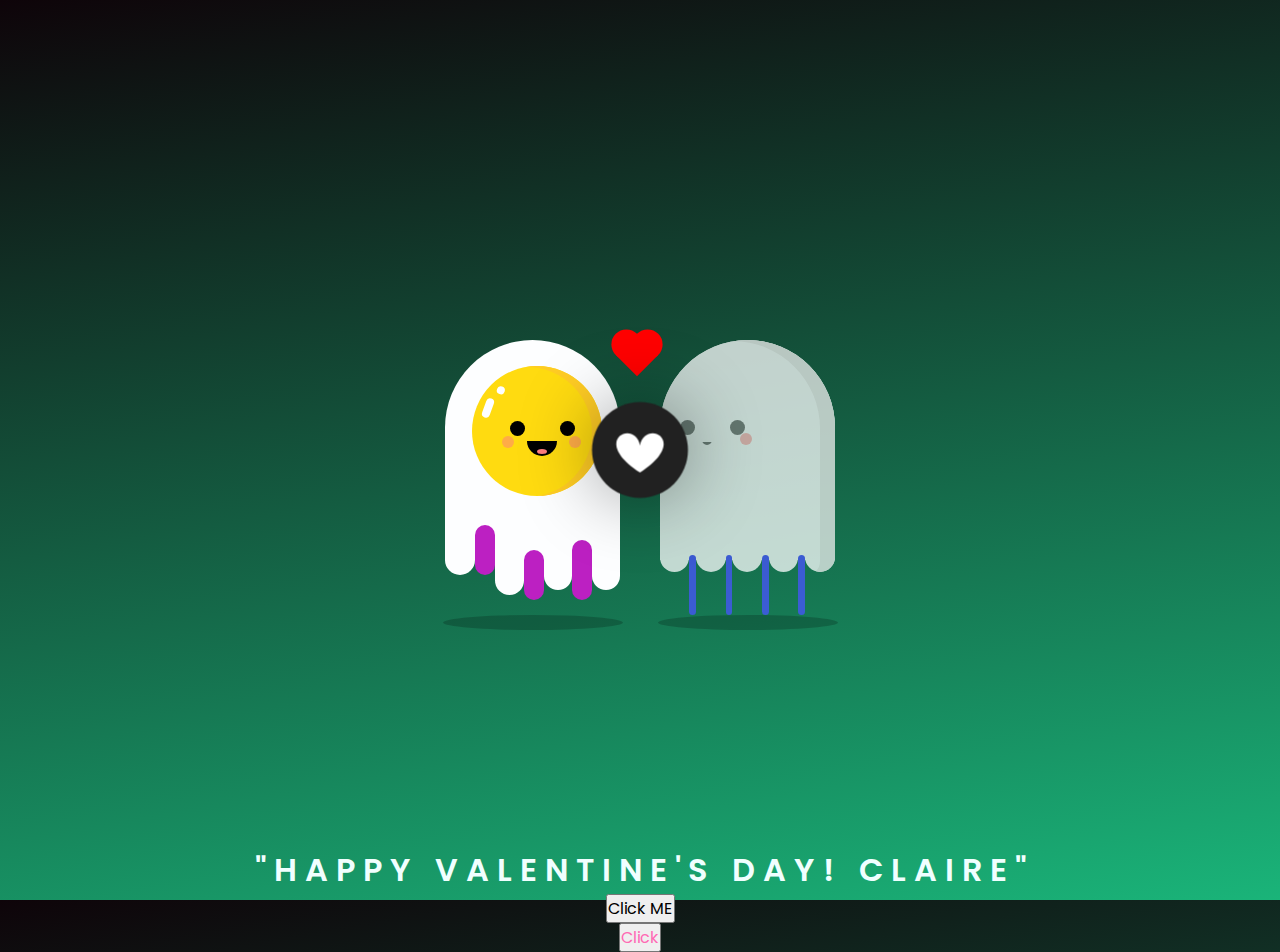
<file: index.html>
<!DOCTYPE html>
<html lang="en">
<head>
    <meta charset="UTF-8">
    <title>Combined Code</title>
    <link rel="stylesheet" href="./ghost.css">
    <link rel="stylesheet" href="./main.css">
     <link rel="stylesheet" href="./heart.css">
    <link rel="icon" href="img/flowers.png" type="image/x-icon">
</head>
<body>
    <h1 style="text-align: center;">Te amo, bata :)</h1>
    <div class="container">
        <div class="egg">
            <ul>
                <li></li>
                <li></li>
                <li></li>
                <li></li>
                <li></li>
                <li></li>
                <li></li>
                <div class="face">
                    <div class="eyes"></div>
                    <div class="smile"></div>
                    <div class="cheeks"></div>
                    <div class="shine"></div>
                </div>
            </ul>
        </div>
        <div class="shadow" id="egg-shadow"></div>
        <div class="heart">
            <div class="light"></div>
        </div>
        <div class="ghost">
            <ul>
                <li></li>
                <li></li>
                <li></li>
                <li></li>
                <li></li>
                <li></li>
                <li></li>
                <li></li>
                <li></li>
            </ul>
            <div class="face">
                <div class="eyes"></div>
                <div class="smile"></div>
                <div class="cheeks"></div>
            </div>
        </div>
        <div class="shadow" id="ghost-shadow"></div>
    </div>

    <div class="greetings">
        <span>"</span>
        <span>H</span>
        <span>A</span>
        <span>P</span>
        <span>P</span>
        <span>Y</span>
        <span>&nbsp;</span>
        <span>V</span>
        <span>A</span>
        <span>L</span>
        <span>E</span>
        <span>N</span>
        <span>T</span>
        <span>I</span>
        <span>N</span>
        <span>E</span>
        <span>'</span>
        <span>S</span>
        <span>&nbsp;</span>
        <span>D</span>
        <span>A</span>
        <span>Y</span>
        <span>!</span>
        <span>&nbsp;</span>
        <span>C</span>
        <span>L</span>
        <span>A</span>
        <span>I</span>
        <span>R</span>
        <span>E</span>
        <span>"</span>
    </div>
  
    <div class="button">
        <button>
            <a href="wendy.html">Click ME</a>
        </button>
    </div>
 
    <div class="button2">
        <button>
            <a href="rose.html">Click</a>
        </button>
    </div>

    <svg height="320" width="320" class="like" onclick="document.body.classList.toggle('liked')">
        <path class="path" d="M 160 145 c 15 -90 170 -20 0 90 m 0 -90 c -15 -90 -170 -20 0 90" fill="white"/> <!-- 80 by 70 -->
    </svg>

    <div class="dot dot-1"></div>
    <div class="dot dot-2"></div>
    <div class="dot dot-3"></div>
    <div class="dot dot-4"></div>
    <div class="dot dot-5"></div>
    <div class="dot dot-6"></div>
    <div class="dot dot-7"></div>
    <div class="dot dot-8"></div>

    <svg height="40" width="40" viewBox="0 0 320 320" class="h h-1"><path class="path" d="M 160 145 c 15 -90 170 -20 0 90 m 0 -90 c -15 -90 -170 -20 0 90"/></svg>
    <svg height="40" width="40" viewBox="0 0 320 320" class="h h-2"><path class="path" d="M 160 145 c 15 -90 170 -20 0 90 m 0 -90 c -15 -90 -170 -20 0 90"/></svg>
    <svg height="40" width="40" viewBox="0 0 320 320" class="h h-3"><path class="path" d="M 160 145 c 15 -90 170 -20 0 90 m 0 -90 c -15 -90 -170 -20 0 90"/></svg>
    <svg height="40" width="40" viewBox="0 0 320 320" class="h h-4"><path class="path" d="M 160 145 c 15 -90 170 -20 0 90 m 0 -90 c -15 -90 -170 -20 0 90"/></svg>

    <svg height="40" width="40" viewBox="0 0 320 320" class="h h-5"><path class="path" d="M 160 145 c 15 -90 170 -20 0 90 m 0 -90 c -15 -90 -170 -20 0 90"/></svg>
    <svg height="40" width="40" viewBox="0 0 320 320" class="h h-6"><path class="path" d="M 160 145 c 15 -90 170 -20 0 90 m 0 -90 c -15 -90 -170 -20 0 90"/></svg>
    <svg height="40" width="40" viewBox="0 0 320 320" class="h h-7"><path class="path" d="M 160 145 c 15 -90 170 -20 0 90 m 0 -90 c -15 -90 -170 -20 0 90"/></svg>
    <svg height="40" width="40" viewBox="0 0 320 320" class="h h-8"><path class="path" d="M 160 145 c 15 -90 170 -20 0 90 m 0 -90 c -15 -90 -170 -20 0 90"/></svg>

    <svg height="110" width="110" viewBox="0 0 320 320" class="fly fly-1"><path class="path" d="M 160 145 c 15 -90 170 -20 0 90 m 0 -90 c -15 -90 -170 -20 0 90"/></svg>
    <svg height="110" width="110" viewBox="0 0 320 320" class="fly fly-2"><path class="path" d="M 160 145 c 15 -90 170 -20 0 90 m 0 -90 c -15 -90 -170 -20 0 90"/></svg>

    <script src="./script.js"></script>
    <script src="https://cdn.skypack.dev/gsap@3"></script>

    <!-- Audio visualization script below the greetings -->
    <script>
        // Your JavaScript code with audio visualization
        // Place it here
    </script>
</body>
  </html>
</file>
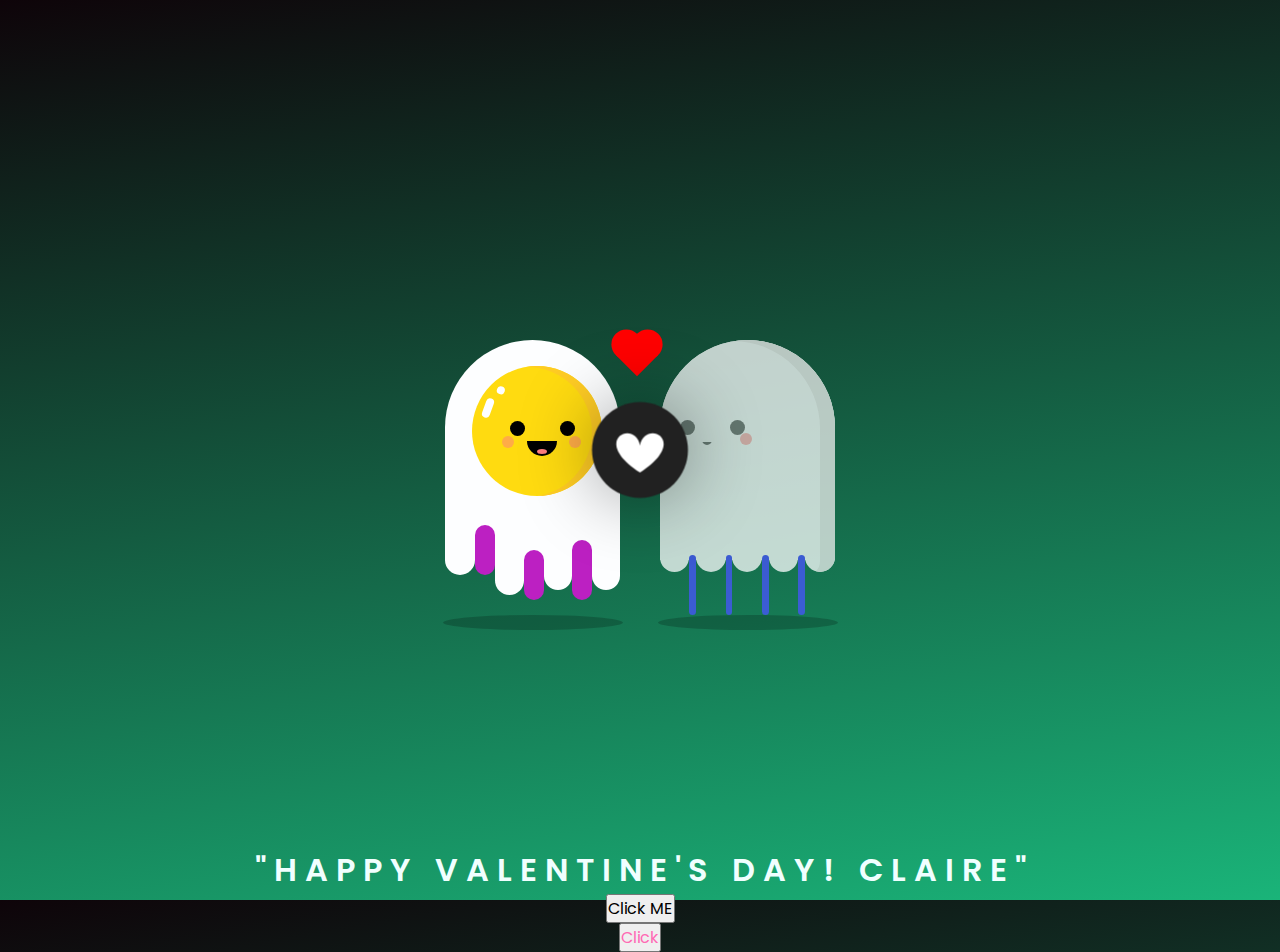
<file: andex.html>
<!DOCTYPE html>
<html lang="en">
<head>
    <meta charset="UTF-8">
    <title>Combined Code</title>
    <link rel="stylesheet" href="./ghost.css">
    <link rel="stylesheet" href="./main.css">
     <link rel="stylesheet" href="./heart.css">
    <link rel="icon" href="img/flowers.png" type="image/x-icon">
</head>
<body>
    <h1 style="text-align: center;">Te amo, bata :)</h1>
    <div class="container">
        <div class="egg">
            <ul>
                <li></li>
                <li></li>
                <li></li>
                <li></li>
                <li></li>
                <li></li>
                <li></li>
                <div class="face">
                    <div class="eyes"></div>
                    <div class="smile"></div>
                    <div class="cheeks"></div>
                    <div class="shine"></div>
                </div>
            </ul>
        </div>
        <div class="shadow" id="egg-shadow"></div>
        <div class="heart">
            <div class="light"></div>
        </div>
        <div class="ghost">
            <ul>
                <li></li>
                <li></li>
                <li></li>
                <li></li>
                <li></li>
                <li></li>
                <li></li>
                <li></li>
                <li></li>
            </ul>
            <div class="face">
                <div class="eyes"></div>
                <div class="smile"></div>
                <div class="cheeks"></div>
            </div>
        </div>
        <div class="shadow" id="ghost-shadow"></div>
    </div>

    <div class="greetings">
        <span>"</span>
        <span>H</span>
        <span>A</span>
        <span>P</span>
        <span>P</span>
        <span>Y</span>
        <span>&nbsp;</span>
        <span>V</span>
        <span>A</span>
        <span>L</span>
        <span>E</span>
        <span>N</span>
        <span>T</span>
        <span>I</span>
        <span>N</span>
        <span>E</span>
        <span>'</span>
        <span>S</span>
        <span>&nbsp;</span>
        <span>D</span>
        <span>A</span>
        <span>Y</span>
        <span>!</span>
        <span>&nbsp;</span>
        <span>C</span>
        <span>L</span>
        <span>A</span>
        <span>I</span>
        <span>R</span>
        <span>E</span>
        <span>"</span>
    </div>
  
    <div class="button">
        <button>
            <a href="flower.html">Click ME</a>
        </button>
    </div>
 
    <div class="button2">
        <button>
            <a href="rose.html">Click</a>
        </button>
    </div>

    <svg height="320" width="320" class="like" onclick="document.body.classList.toggle('liked')">
        <path class="path" d="M 160 145 c 15 -90 170 -20 0 90 m 0 -90 c -15 -90 -170 -20 0 90" fill="white"/> <!-- 80 by 70 -->
    </svg>

    <div class="dot dot-1"></div>
    <div class="dot dot-2"></div>
    <div class="dot dot-3"></div>
    <div class="dot dot-4"></div>
    <div class="dot dot-5"></div>
    <div class="dot dot-6"></div>
    <div class="dot dot-7"></div>
    <div class="dot dot-8"></div>

    <svg height="40" width="40" viewBox="0 0 320 320" class="h h-1"><path class="path" d="M 160 145 c 15 -90 170 -20 0 90 m 0 -90 c -15 -90 -170 -20 0 90"/></svg>
    <svg height="40" width="40" viewBox="0 0 320 320" class="h h-2"><path class="path" d="M 160 145 c 15 -90 170 -20 0 90 m 0 -90 c -15 -90 -170 -20 0 90"/></svg>
    <svg height="40" width="40" viewBox="0 0 320 320" class="h h-3"><path class="path" d="M 160 145 c 15 -90 170 -20 0 90 m 0 -90 c -15 -90 -170 -20 0 90"/></svg>
    <svg height="40" width="40" viewBox="0 0 320 320" class="h h-4"><path class="path" d="M 160 145 c 15 -90 170 -20 0 90 m 0 -90 c -15 -90 -170 -20 0 90"/></svg>

    <svg height="40" width="40" viewBox="0 0 320 320" class="h h-5"><path class="path" d="M 160 145 c 15 -90 170 -20 0 90 m 0 -90 c -15 -90 -170 -20 0 90"/></svg>
    <svg height="40" width="40" viewBox="0 0 320 320" class="h h-6"><path class="path" d="M 160 145 c 15 -90 170 -20 0 90 m 0 -90 c -15 -90 -170 -20 0 90"/></svg>
    <svg height="40" width="40" viewBox="0 0 320 320" class="h h-7"><path class="path" d="M 160 145 c 15 -90 170 -20 0 90 m 0 -90 c -15 -90 -170 -20 0 90"/></svg>
    <svg height="40" width="40" viewBox="0 0 320 320" class="h h-8"><path class="path" d="M 160 145 c 15 -90 170 -20 0 90 m 0 -90 c -15 -90 -170 -20 0 90"/></svg>

    <svg height="110" width="110" viewBox="0 0 320 320" class="fly fly-1"><path class="path" d="M 160 145 c 15 -90 170 -20 0 90 m 0 -90 c -15 -90 -170 -20 0 90"/></svg>
    <svg height="110" width="110" viewBox="0 0 320 320" class="fly fly-2"><path class="path" d="M 160 145 c 15 -90 170 -20 0 90 m 0 -90 c -15 -90 -170 -20 0 90"/></svg>

    <script src="./script.js"></script>
    <script src="https://cdn.skypack.dev/gsap@3"></script>

    <!-- Audio visualization script below the greetings -->
    <script>
        // Your JavaScript code with audio visualization
        // Place it here
    </script>
</body>
  </html>
</file>
<file: ghost.css>
body {
  background: #41f5ce;
  font-family: 'Arial', sans-serif;

}
h1 {
  text-align: center;
  font-size: 2em;
  color: #ff6b6b; 
  margin-top: -150px;
  text-shadow: 2px 2px 4px rgba(0, 0, 0, 0.3); 
  animation: pulse 1.5s infinite alternate;
}

@keyframes pulse {
  0% {
    transform: scale(1);
  }
  100% {
    transform: scale(1.1);
  }
}


.container {
  position: absolute;
  white-space: nowrap;
  left: 50%;
  top: 50%;
  transform: translate(-50%, -50%);
}

ul {
  margin: 0;
  padding: 0;
}
ul li {
  list-style: none;
}

.egg {
  width: 175px;
  height: 220px;
  border-radius: 100px 100px 0px 0px;
  background: #fdfeff;
  position: relative;
  display: inline-block;
  animation: floating 5s ease-out infinite;
  left: -5%;
}
.egg .face {
  width: 130px;
  height: 130px;
  background: #ffdb10;
  position: absolute;
  margin: 15% 15%;
  border-radius: 100%;
  box-shadow: inset -10px 1px 0 #ffcc24;
}
.egg .face .eyes {
  width: 15px;
  height: 15px;
  background: #000;
  border-radius: 100%;
  position: relative;
  top: 55px;
  left: 38px;
  animation: blink 3s infinite 2s;
}
.egg .face .eyes::after {
  content: "";
  width: 15px;
  height: 15px;
  position: absolute;
  background: #000;
  border-radius: 100%;
  left: 50px;
}
.egg .face .smile {
  position: relative;
  border-bottom-left-radius: 90px;
  border-bottom-right-radius: 90px;
  width: 30px;
  height: 15px;
  background: #000;
  left: 55px;
  top: 60px;
}
.egg .face .smile::after {
  content: "";
  position: absolute;
  width: 10px;
  height: 5px;
  background: #ff7e7e;
  border-radius: 100%;
  left: 10px;
  top: 8px;
}
.egg .face .cheeks {
  position: relative;
  width: 12px;
  height: 12px;
  background: #ff7e7e;
  border-radius: 100%;
  opacity: 0.5;
  top: 40px;
  left: 30px;
}
.egg .face .cheeks::after {
  content: "";
  position: absolute;
  width: 12px;
  height: 12px;
  background: #ff7e7e;
  border-radius: 100%;
  left: 67px;
}
.egg .face .shine {
  position: relative;
  width: 8px;
  height: 20px;
  background: #fdfeff;
  border-radius: 200px;
  top: -10px;
  left: 12px;
  transform: rotate(20deg);
}
.egg .face .shine::after {
  position: absolute;
  content: "";
  width: 8px;
  height: 8px;
  background: #fdfeff;
  border-radius: 200px;
  top: -15px;
  left: 6px;
}
.egg ul {
  display: flex;
}
.egg li {
  position: relative;
  border-radius: 200px;
}
.egg li:nth-child(odd) {
  background: #fdfeff;
}
.egg li:nth-child(even) {
  background: #bc20c2;
}
.egg li:nth-child(1) {
  width: 30px;
  height: 60px;
  top: 175px;
  animation: anim1 1.5s ease-out infinite;
}
.egg li:nth-child(2) {
  width: 20px;
  height: 50px;
  top: 185px;
  animation: anim2 3s ease-out infinite;
}
.egg li:nth-child(3) {
  width: 28.5px;
  height: 60px;
  top: 195px;
  animation: anim3 1s ease-in-out infinite;
}
.egg li:nth-child(4) {
  width: 20px;
  height: 50px;
  top: 210px;
  animation: anim4 2.2s ease-out infinite;
}
.egg li:nth-child(5) {
  width: 28.5px;
  height: 60px;
  top: 190px;
  animation: anim3 1.5s ease-out infinite;
}
.egg li:nth-child(6) {
  width: 20px;
  height: 60px;
  top: 200px;
  animation: anim2 4s ease-out infinite;
}
.egg li:nth-child(7) {
  width: 28.5px;
  height: 60px;
  top: 190px;
  animation: anim1 1.5s ease-out infinite;
}

.ghost {
  width: 175px;
  height: 220px;
  border-radius: 100px 100px 0px 0px;
  background: #fdfeff;
  position: relative;
  display: inline-block;
  animation: floating 2s ease-out infinite;
  opacity: 0.75;
  left: 5%;
}
.ghost::before, .ghost.heart::after {
  content: "";
  width: 175px;
  height: 220px;
  border-radius: 100px 100px 0px 0px;
  background: #fdfeff;
  position: relative;
  display: inline-block;
  position: absolute;
  box-shadow: inset -15px 1px 0px #efefef;
}
.ghost .face {
  width: 130px;
  height: 130px;
  background: transparent;
  position: absolute;
  margin: -20% 10%;
  border-radius: 100%;
}
.ghost .face .eyes {
  opacity: 0.5;
  width: 15px;
  height: 15px;
  background: #000;
  border-radius: 100%;
  position: relative;
  top: 55px;
  left: 3px;
  animation: blink 5s infinite;
}
.ghost .face .eyes::after {
  content: "";
  width: 15px;
  height: 15px;
  position: absolute;
  background: #000;
  border-radius: 100%;
  left: 50px;
}
.ghost .face .smile {
  position: relative;
  opacity: 0.5;
  border-bottom-left-radius: 50px;
  border-bottom-right-radius: 50px;
  width: 10px;
  height: 6px;
  background: transparent;
  border: 5px solid #000;
  left: 25px;
  top: 55px;
}
.ghost .face .smile::before, .ghost .face .smile.heart::after {
  background: #fdfeff;
  width: 30px;
  height: 7px;
  content: "";
  position: absolute;
  left: -10px;
  top: -5.5px;
}
.ghost .face .cheeks {
  position: relative;
  width: 12px;
  height: 12px;
  background: #ff7e7e;
  border-radius: 100%;
  opacity: 0.5;
  top: 43px;
  left: -4px;
}
.ghost .face .cheeks::after {
  content: "";
  position: absolute;
  width: 12px;
  height: 12px;
  background: #ff7e7e;
  border-radius: 100%;
  left: 67px;
}
.ghost ul {
  display: flex;
}
.ghost li {
  position: relative;
  border-radius: 200px;
  height: 60px;
}
.ghost li:nth-child(odd) {
  background: #fdfeff;
  width: 30px;
  top: 172px;
  z-index: -1;
}
.ghost li:nth-child(even) {
  background: #4854fe;
  width: 7px;
  top: 215px;
}
.ghost li:nth-child(1) {
  animation: ghostani 3s ease-out infinite;
}
.ghost li:nth-child(3) {
  animation: ghostani 3s ease-out infinite 0.5s;
}
.ghost li:nth-child(5) {
  animation: ghostani 3s ease-out infinite 1s;
}
.ghost li:nth-child(7) {
  animation: ghostani 3s ease-out infinite 1.5s;
}
.ghost li:nth-child(9) {
  box-shadow: inset -15px 4px #efefef;
  animation: ghostani 3s ease-out infinite 2s;
}

.heart, .heart::after {
  position: absolute;
  display: inline-block;
  width: 30px;
  height: 30px;
  background: red;
  left: 45%;
  transform: rotate(45deg);
  animation: beat 0.7s linear infinite;
}
.heart::before, .heart::after {
  position: absolute;
  content: "";
  width: 30px;
  height: 30px;
  background: red;
  border-radius: 100%;
  top: -50%;
  animation: beat 0.7s linear infinite;
}
.heart::after {
  top: 0%;
  left: -50%;
}
.heart .light, .heart::after .light {
  width: 5px;
  height: 12px;
  background: white;
  position: absolute;
  border-radius: 200px;
  z-index: 3;
  left: -11px;
  top: 13px;
  transform: rotate(-10deg);
  animation: lightshift 0.7s linear infinite;
}
.heart .light::after, .heart::after .light::after {
  content: "";
  position: absolute;
  z-index: 3;
  width: 5px;
  height: 5px;
  background: white;
  border-radius: 200px;
  top: -5px;
  left: 1.5px;
}

.shadow {
  position: absolute;
  opacity: 0.2;
  width: 180px;
  height: 15px;
  background: #000;
  top: 275px;
  border-radius: 100%;
}

.shadow#egg-shadow {
  left: -20px;
  animation: shadow-ani 5s ease-out infinite;
}

.shadow#ghost-shadow {
  left: 195px;
  transform-origin: center;
  animation: shadow-ani 2s ease-out infinite;
}

@keyframes shadow-ani {
  50% {
    width: 170px;
    height: 10px;
  }
}
@keyframes blink {
  0% {
    transform: scaleY(1);
  }
  18% {
    transform: scaleY(1);
  }
  20% {
    transform: scaleY(0);
  }
  25% {
    transform: scaleY(1);
  }
  38% {
    transform: scaleY(1);
  }
  40% {
    transform: scaleY(0);
  }
  45% {
    transform: scaleY(1);
  }
  80% {
    transform: scaleY(1);
  }
}
@keyframes beat {
  20%, 40% {
    height: 40px;
    width: 40px;
  }
}
@keyframes lightshift {
  20%, 40% {
    left: -15px;
  }
}
@keyframes floating {
  0% {
    top: 0;
  }
  50% {
    top: -10px;
  }
  100% {
    top: 0;
  }
}
@keyframes anim1 {
  50% {
    top: 180px;
  }
}
@keyframes anim2 {
  50% {
    top: 178px;
  }
}
@keyframes anim3 {
  50% {
    top: 205px;
  }
}
@keyframes anim4 {
  50% {
    top: 205px;
  }
}
@keyframes ghostani {
  50% {
    top: 180px;
  }
  }
</file>
<file: main.css>
@import url('https://fonts.googleapis.com/css2?family=Poppins:ital,wght@0,500;1,900&display=swap');
*{
    font-family: 'Poppins',cursive;
}
body{
    color: azure;
    width: 100%;
    height: 100vh;
    display: flex;
    flex-direction: column;
    align-items: center;
    justify-content: center;
    background-color: black;
}
.greetings{
    font-size: 2rem;
    font-weight: 600;
    margin-top: 1000px;
}
.greetings > span{
    animation: glow 0.5s ease-in-out infinite;
}
@keyframes glow{
    0%, 100%{
        color: #fff;
        text-shadow: 0 0 12px #39c6d6, 0 0 50px #39c6d6, 0 0 100px #39c6d6;
    }
    10%, 90%{
        color: #111;
        text-shadow: none;
    }
}
.greetings > span:nth-child(1){
    animation-delay: .7s ;
}
.greetings > span:nth-child(2){
    animation-delay: .7s ;
}
.greetings > span:nth-child(3){
    animation-delay: .7s ;
}
.greetings > span:nth-child(4){
    animation-delay: .7s;
}
.greetings > span:nth-child(5){
    animation-delay: .7s;
}
.greetings > span:nth-child(6){
    animation-delay: .7s ;
}
.greetings > span:nth-child(7){
    animation-delay: .7s ;
}
.greetings > span:nth-child(8){
    animation-delay: .7s ;
}
.greetings > span:nth-child(9){
    animation-delay: .7s ;
}
.greetings > span:nth-child(10){
    animation-delay: .7s ;
}
.greetings > span:nth-child(11){
    animation-delay: .7s ;
}
.greetings > span:nth-child(12){
    animation-delay: .7s ;
}
.greetings > span:nth-child(13){
    animation-delay: .7s ;
}
.greetings > span:nth-child(14){
    animation-delay: .7s ;
}
.greetings > span:nth-child(15){
    animation-delay: .7s ;
}
.greetings > span:nth-child(16){
    animation-delay: .7s ;
}
.greetings > span:nth-child(17){
    animation-delay: .7s ;
}
.greetings > span:nth-child(18){
    animation-delay: .7s ;
}
.greetings > span:nth-child(19){
    animation-delay: .7s ;
}
.greetings > span:nth-child(20){
    animation-delay: .7s ;
}
.greetings > span:nth-child(21){
    animation-delay: .7s ;
}
.greetings > span:nth-child(22){
    animation-delay: .7s ;
}
.greetings > span:nth-child(23){
    animation-delay: .7s ;
}
.greetings > span:nth-child(24){
    animation-delay: .7s ;
}
.greetings > span:nth-child(25){
    animation-delay: .7s ;
}
.greetings > span:nth-child(26){
    animation-delay: .7s ;
}
.greetings > span:nth-child(27){
    animation-delay: .7s ;
}
.greetings > span:nth-child(28){
    animation-delay: .7s ;
}
.greetings > span:nth-child(29){
    animation-delay: .7s ;
}
.greetings > span:nth-child(30){
    animation-delay: .7s ;
}
.greetings > span:nth-child(31){
    animation-delay: .7s ;
}

.description{
    font-size: 1rem;
    margin-bottom: 20px;
}

.button a{
    text-decoration: none;
    font-size: 1rem;
    color: black;
}

.button1 a {
    text-decoration: none;
    font-size: 1rem;
    color: brown;
}

.button2 a {
  text-decoration: none;
  font-size: 1rem;
  color: hotpink;
}

@media screen and (max-width:574px){
    .greetings{
        display: block;
        font-size: 1.8rem;
        font-weight: 600;
        text-align: center;
    }
    .description{
        font-size: 5px;
    }
    
    .button a{
        font-size: 50px;
    }
    .button {
      margin: 10px 4px 6px 5px;
    }
                            }
</file>
<file: heart.css>
* {
  margin: 0;
  padding: 0;
  box-sizing: border-box;
  position: relative;
}

svg.like {
  position: fixed;
  z-index: 10;
  top: calc(50vh - 160px);
  left: calc(50vw - 160px);
  border-radius: 100%;
  transform: scale(0.3);
  transform-origin: 50% 50%;
  box-shadow: 0 0 250px rgba(0, 0, 0, 0.4);
  background: #212121;
  cursor: pointer;
}

svg.fly {
  position: fixed;
  top: calc(50vh - 55px);
  left: calc(50vw - 55px);
  fill: #ff5d18;
}

svg.h {
  position: fixed;
  z-index: 8;
  top: calc(50vh - 20px);
  left: calc(50vw - 20px);
  fill: #a2a417;
}
svg.h.h-5, svg.h.h-6, svg.h.h-7, svg.h.h-8 {
  fill: #00ffb8;
}

div.dot {
  width: 12px;
  height: 12px;
  background: white;
  position: fixed;
  z-index: 9;
  border-radius: 100%;
  top: calc(50vh - 6px);
  left: calc(50vw - 6px);
}
div.dot:before {
  content: "";
  width: 8px;
  height: 8px;
  border-radius: 100%;
  top: -20px;
  left: 2px;
  position: absolute;
  background: white;
}
div.dot:after {
  content: "";
  width: 11px;
  height: 11px;
  border-radius: 100%;
  top: -160px;
  left: 2px;
  position: absolute;
  background: white;
  display: none;
}

body {
  background-image: linear-gradient(-10deg, #1ab479 0%, #0e0409 100%);
  width: 100vw;
  height: 100vh;
}
body.liked svg.like {
  -webkit-animation: blink 1s forwards;
          animation: blink 1s forwards;
}
body.liked svg.fly.fly-1 {
  -webkit-animation: fly-1 1s 0.1s;
          animation: fly-1 1s 0.1s;
}
body.liked svg.fly.fly-2 {
  -webkit-animation: fly-2 1s 0.1s;
          animation: fly-2 1s 0.1s;
}
body.liked svg.h {
  transition: margin cubic-bezier(0.165, 0.84, 0.44, 1) 1.4s, transform 0.2s 1s, fill 0.2s 1s, opacity 0.2s 1.2s;
  opacity: 0;
}
body.liked svg.h.h-5, body.liked svg.h.h-6, body.liked svg.h.h-7, body.liked svg.h.h-8 {
  transform: scale(1.5);
  fill: white;
}
body.liked svg.h.h-1 {
  margin-top: -200px;
}
body.liked svg.h.h-2 {
  margin-left: 200px;
}
body.liked svg.h.h-3 {
  margin-top: 200px;
}
body.liked svg.h.h-4 {
  margin-left: -200px;
}
body.liked svg.h.h-5 {
  margin-top: -140px;
  margin-left: 140px;
}
body.liked svg.h.h-6 {
  margin-top: 140px;
  margin-left: 140px;
}
body.liked svg.h.h-7 {
  margin-top: -140px;
  margin-left: -140px;
}
body.liked svg.h.h-8 {
  margin-top: 140px;
  margin-left: -140px;
}
body.liked div.dot {
  opacity: 0;
  transform: translateY(-100px);
  background: #00e5ff;
  transition: transform 1s, opacity 0.5s 1s, background 0.1s 0.2s;
}
body.liked div.dot:after {
  display: block;
}
body.liked div.dot.dot-2 {
  transform: rotate(45deg) translateY(-100px);
}
body.liked div.dot.dot-3 {
  transform: rotate(90deg) translateY(-100px);
}
body.liked div.dot.dot-4 {
  transform: rotate(135deg) translateY(-100px);
}
body.liked div.dot.dot-5 {
  transform: rotate(180deg) translateY(-100px);
}
body.liked div.dot.dot-6 {
  transform: rotate(225deg) translateY(-100px);
}
body.liked div.dot.dot-7 {
  transform: rotate(270deg) translateY(-100px);
}
body.liked div.dot.dot-8 {
  transform: rotate(305deg) translateY(-100px);
}

@-webkit-keyframes blink {
  10% {
    transform: scale(0.42);
    background: #8815b7;
  }
  100% {
    background: #e01f4f;
  }
}

@keyframes blink {
  10% {
    transform: scale(0.42);
    background: #8815b7;
  }
  100% {
    background: #e01f4f;
  }
}
@-webkit-keyframes fly-1 {
  25% {
    margin: -100px 0 0 100px;
  }
  75% {
    margin: 100px 0 0 -100px;
    z-index: 5;
  }
  100% {
    z-index: 11;
  }
}
@keyframes fly-1 {
  25% {
    margin: -100px 0 0 100px;
  }
  75% {
    margin: 100px 0 0 -100px;
    z-index: 5;
  }
  100% {
    z-index: 11;
  }
}
@-webkit-keyframes fly-2 {
  25% {
    margin: -100px 0 0 -100px;
  }
  75% {
    margin: 100px 0 0 100px;
    z-index: 5;
  }
  100% {
    z-index: 11;
  }
}
@keyframes fly-2 {
  25% {
    margin: -100px 0 0 -100px;
  }
  75% {
    margin: 100px 0 0 100px;
    z-index: 5;
  }
  100% {
    z-index: 11;
  }
  }
</file>
